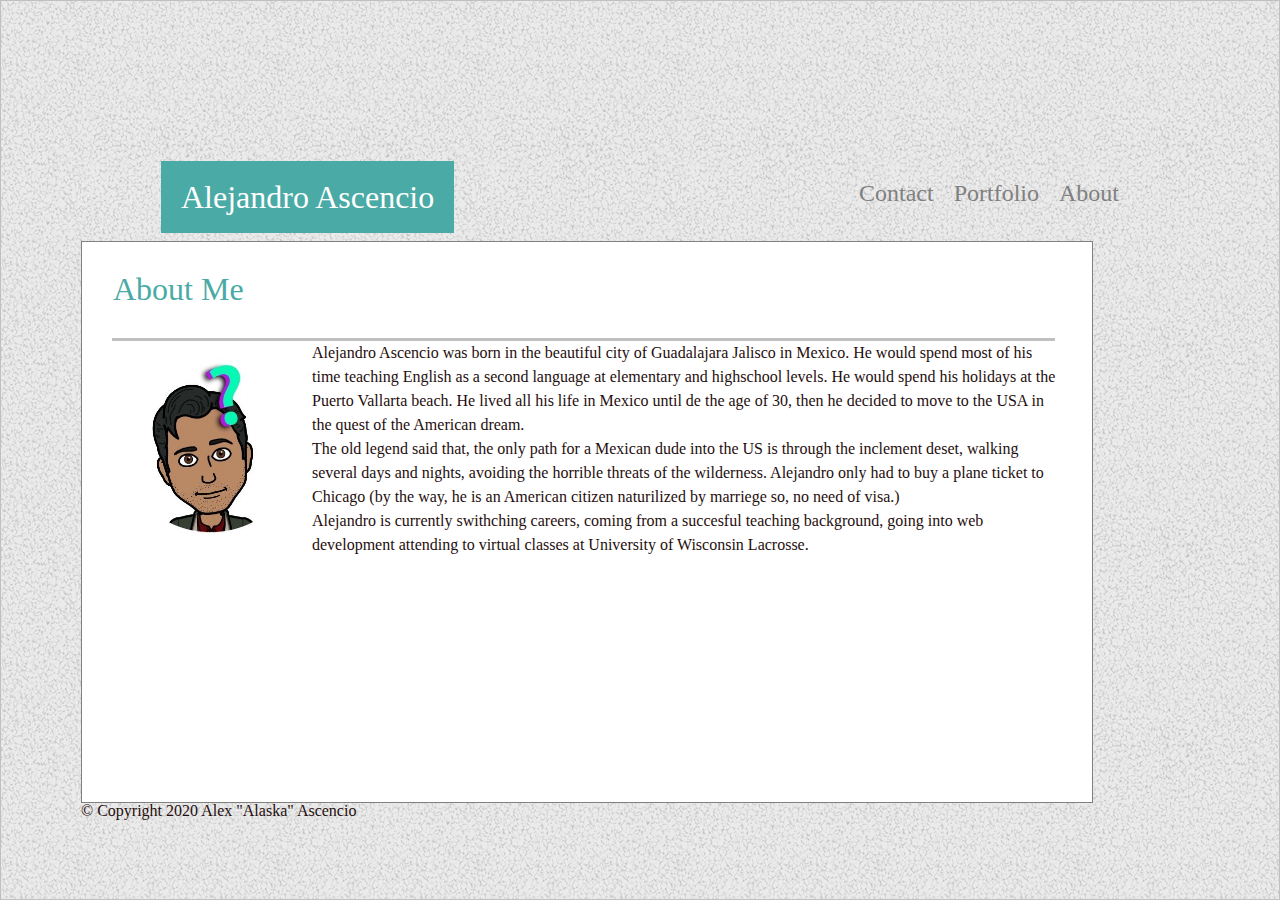
<file: index.html>
<!DOCTYPE html>
<html lang="en">
<head>
    <meta charset="UTF-8">
    <meta name="viewport" content="width=device-width, initial-scale=1.0">
    <title>Alejandro Ascencio Bio</title>
    <link rel="stylesheet" href="./assets/css/reset.css">
    <link rel="stylesheet" href="./assets/css/style.css">
</head>

<body>
    <div class="container" style="border: 1px solid silver">
    <header>
        <div class="container">
            <h1>Alejandro Ascencio</h1>                                                     
            <nav>
                <ul>
                    <li><a href="/index.html">About</a></li>
                    <li><a href="/portfolio.html">Portfolio</a></li>
                    <li><a href="/contact.html">Contact</a></li>
                </ul>
            </nav>
        </div>
    </header>
    
   
    <div class="container-x">
    
        <h2>About Me</h2>
        
       
        
        <br><br>
            
        <hr color="silver"  width="99%" size="3">
<img src="./assets/images/2.jpg" />
        
        <p>
            Alejandro Ascencio was born in the beautiful city of Guadalajara Jalisco in Mexico. He would spend most of his time teaching English as a second language at elementary and highschool levels. He would spend his holidays at the Puerto Vallarta beach. He lived all his life in Mexico until de the age of 30, then he decided to move to the USA in the quest of the American dream.
        </p>
        <p>
            The old legend said that, the only path for a Mexican dude into the US is through the inclement deset, walking several days and nights, avoiding the horrible threats of the wilderness. Alejandro only had to buy a plane ticket to Chicago (by the way, he is an American citizen naturilized by marriege so, no need of visa.)
        </p>
        <p>
            Alejandro is currently swithching careers, coming from a succesful teaching background, going into web development attending to virtual classes at University of Wisconsin Lacrosse.
        </p>

       
        
    </div>

        <footer>&copy; Copyright 2020 Alex "Alaska" Ascencio</footer>

    

</body>
</html>
</file>
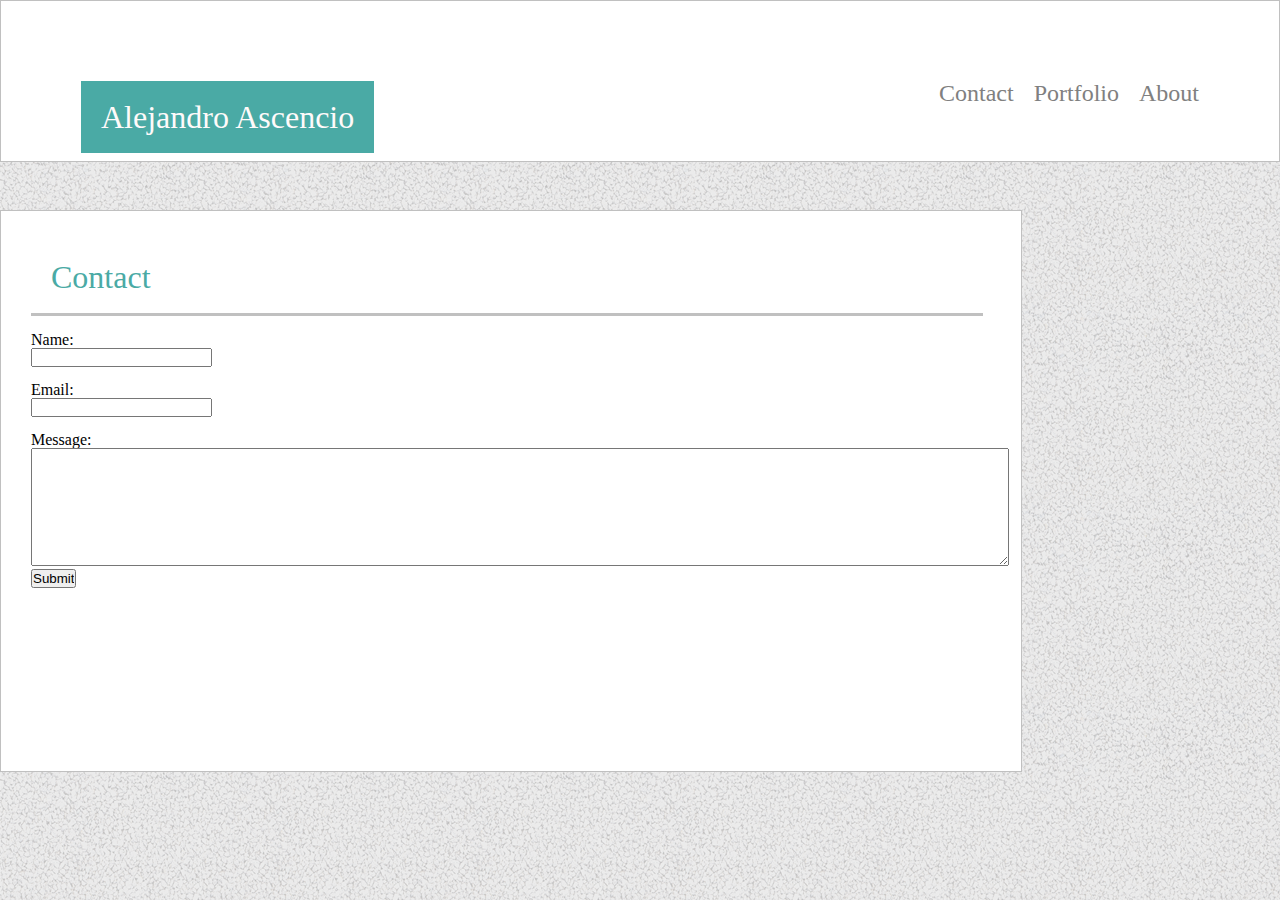
<file: contact.html>
<!DOCTYPE html>
<html lang="en">
<head>
    <meta charset="UTF-8">
    <meta name="viewport" content="width=device-width, initial-scale=1.0">
    <title>Alejandro Ascencio Bio</title>
    <link rel="stylesheet" href="./assets/css/reset.css">
    <link rel="stylesheet" href="./assets/css/style.css">
</head>
<body>
    <div class="container01" style="border: 1px solid silver">
    <header>
        <div >
            <h1>Alejandro Ascencio</h1>
            <nav>
                 <ul>
                    <li><a href="/index.html">About</a></li>
                    <li><a href="/portfolio.html">Portfolio</a></li>
                    <li><a href="/contact.html">Contact</a></li>
                </ul>
            </nav>
        </div>
    </header>
</div>
    <br><br><br>
<div class="container02" style="border: 1px solid silver ">
    
    <h1>Contact</h1>
    
    <hr color="silver" align="center" width="99%" size="3">
    <br>
    <form class="form-1">
        <div class="f-group">
            <label>Name: </label>
            <input type="text" name="name">
        </div>
        <div class="f-group">
            <label>Email: </label>
            <input type="text" name="Email">
        </div>
        <div class="d-group">
            <label>Message: </label>
            <textarea name="Message"></textarea>
        </div>
        <input class="button" type="submit" value="Submit" name="">
    </form>
</div>
</body>
</html>
</file>
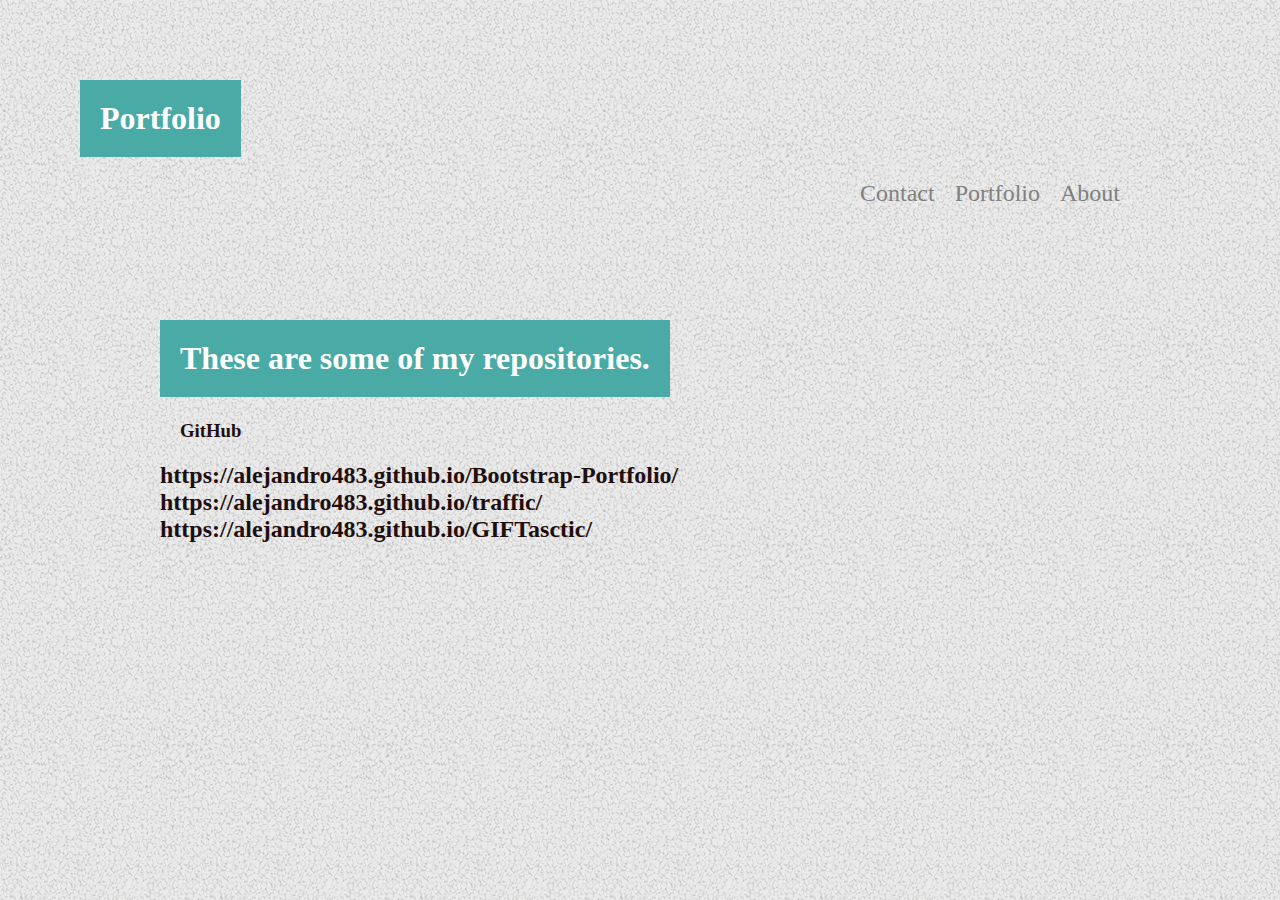
<file: portfolio.html>
<!DOCTYPE html>
<html lang="en">
  <head>
    <meta charset="UTF-8" />
    <meta name="viewport" content="width=device-width, initial-scale=1.0" />
    <title>Alejandro Ascencio Bio</title>
    <link rel="stylesheet" href="/assets/css/style.css" />
  </head>
  <body>
    <div class="container" >
      <h1>Portfolio</h1>
      <header>
        <div class="container">
          <nav>
            <ul>
              <li><a href="/index.html">About</a></li>
              <li><a href="/portfolio.html">Portfolio</a></li>
              <li><a href="/contact.html">Contact</a></li>
            </ul>
          </nav>
        </div>
      </header>

      <div class="container" id="Prtf">
        <div id="pr1">
          <h1>These are some of my repositories.</h1>
        </div>
        <div id="pr2">
          <h3>GitHub</h3>
        </div>
        <div id="pr3">
          <h2>https://alejandro483.github.io/Bootstrap-Portfolio/</h2>
          <h2>https://alejandro483.github.io/traffic/</h2>
          <h2>https://alejandro483.github.io/GIFTasctic/</h2>
        </div>
      </div>
    </div>
  </body>
</html>
</file>
<file: assets/css/style.css>
* {
    margin: 0;
    padding: 0;
}
body {
    background-image: url("/assets/images/gravel.png");
     }

   .container{

    font-size: initial;
    color: rgb(31, 14, 14);
    padding: 80px;
}

.container h1{
    background-color: #4aaaa5;
    font-size: xx-large;
    color: white;
    padding: 20px;
    display: flex;
    float: left;
}

.container li{
    display: inline;
    font-size: x-large;
    margin-top: 20px;
    margin-left: 20px;
    float: inline-end;
    
}
.container a{
    list-style: none;
    text-decoration: none;
    color: grey;
    size: 80px;
}
.container-x{
    box-sizing: content-box;  
    width: 950px;
    height: 500px;
    padding: 30px;  
    border: 1px solid gray;
    background-color: white;
    
}
img {
    width: 200px;
    height: 200px;
    float: left;
}

/* resize images */
.container1 img {
    width: 100%;
    height: 20px;
    
}
p{
    line-height: 150%;
    size: 90px;
}

.container-x h2{
    font-size: xx-large;
    color: #4aaaa5;
    padding: 1px;
}

.container01{
    background-color: white;
    font-size: initial;
    color: rgb(31, 14, 14);
    padding: 80px;
}

.container01 h1{
    background-color: #4aaaa5;
    font-size: xx-large;
    color: snow;
    padding: 20px;
    display: flex;
    float: left;
    margin-left: 0px;
}

.container01 li{
    display: inline;
    font-size: x-large;
    margin-left: 20px;
    float: inline-end;
    
}

.container01 a{
    list-style: none;
    text-decoration: none;
    color: grey;
    size: 80px;
}
.container02{
        box-sizing: content-box;  
        width: 960px;
        height: 500px;
        padding: 30px;  
        border: 10px solid blue;
        background-color: white;
        
}
.container02 h1{
    
    font-size: xx-large;
    color: #4aaaa5;
    padding: 20px;
}
.form-1 .f-group{
    padding:20;
    width: 100%;
}

.form-1 .f-group{
    padding-bottom: 15px;
    width: 100%;
}

.form-1 .f-group label{
    display: block;
   
}

.form-1 d-group input[type="text"], .form-1 textarea{
    padding: 8px;
    width: 100%;
    height: 100px;
}
#pr2{
    margin-top: 80px;
    padding: 20px;

}
</file>
